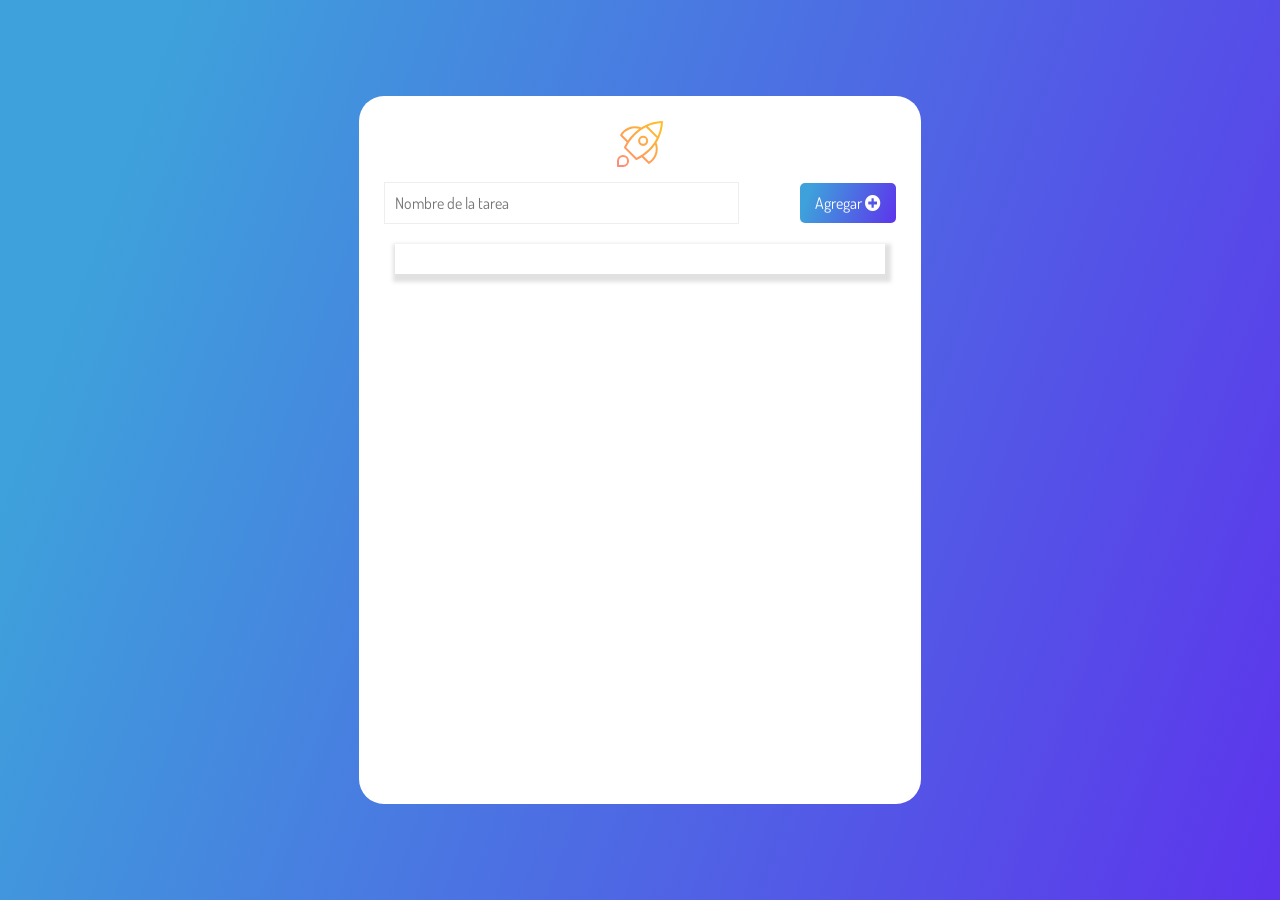
<file: 1821-manipulando-dom-con-js-clase02/index.html>
<!DOCTYPE html>
<html lang="en">
  <head>
    <meta charset="UTF-8" />
    <meta http-equiv="X-UA-Compatible" content="IE=edge" />
    <meta name="viewport" content="width=device-width, initial-scale=1.0" />
    <title>TODO App</title>
    <link rel="icon" type="image/png" href="./assets/rocket.svg" />
    <link rel="preconnect" href="https://fonts.gstatic.com" />
    <link
      href="https://fonts.googleapis.com/css2?family=Dosis&family=Open+Sans&family=Parisienne&display=swap"
      rel="stylesheet"
    />
    <link
      href="https://cdnjs.cloudflare.com/ajax/libs/font-awesome/5.15.3/css/all.min.css"
      rel="stylesheet"
    />
    <link rel="stylesheet" href="styles.css" />
  </head>
  <body>
    <main>
      <div class="mainCard">
        <div class="title"><img src="./assets/rocket.svg" /></div>
        <div>
          <form action="">
            <input
              type="text"
              name="task"
              placeholder="Nombre de la tarea"
              class="inputForm"
              autocomplete="off"
              data-form-input
            />
            <button type="submit" class="btnCreate" data-form-btn>
              Agregar <i class="fas fa-plus-circle"></i>
            </button>
          </form>
        </div>
        <ul class="cardsList" data-list>

          <li class="card" data-task>
            
          </li>
        </ul>
      </div>
    </main>
    <script src="script.js"></script>
  </body>
</html>
</file>
<file: 1821-manipulando-dom-con-js-clase02/styles.css>
* {
  margin: 0;
  padding: 0;
  font-family: 'Dosis', sans-serif;
  font-size: 16px;
}

main {
  background-image: linear-gradient(
    109.6deg,
    rgba(62, 161, 219, 1) 11.2%,
    rgba(93, 52, 236, 1) 100.2%
  );
  width: 100vw;
  height: 100vh;
  display: flex;
  align-items: center;
  justify-content: center;
}

form {
  width: 100%;
  justify-content: space-between;
  align-items: center;
  display: flex;
  margin-bottom: 15px;
}

.mainCard {
  width: 40vw;
  border-radius: 25px;
  background-color: #fff;
  padding: 25px;
}

.title {
  font-family: 'Dosis', sans-serif;
  display: flex;
  justify-content: center;
  align-content: center;
  margin-bottom: 15px;
}

.inputForm {
  border: none;
  padding: 10px;
  border: 1px solid #eee;
  outline: none;
  width: 65%;
}

.inputForm::placeholder {
  padding: 0px;
}

.btnCreate {
  padding: 10px 15px;
  background-image: linear-gradient(
    109.6deg,
    rgba(62, 161, 219, 1) 11.2%,
    rgba(93, 52, 236, 1) 100.2%
  );
  border: none;
  color: #fff;
  border-radius: 5px;
  cursor: pointer;
}

.cardsList {
  width: 100%;
  display: flex;
  flex-direction: column;
  align-items: center;
  justify-content: flex-start;
  overflow-y: scroll;
  max-height: 60vh;
  height: 60vh;
}

.card {
  width: 90%;
  padding: 15px;
  box-shadow: 2px 4px 4px 4px rgba(71, 71, 71, 0.16);
  display: flex;
  flex-direction: row;
  justify-content: space-between;
  align-content: center;
  margin: 5px 0px;
  position: relative;
}

.task {
  padding: 10px;
}

.icon {
  cursor: pointer;
}

.icon:hover {
  color: rgba(62, 161, 219, 1);
}

.completeIcon {
  color: rgba(62, 161, 219, 1);
}

.trashIcon:hover {
  color: #f00;
}

.deleteConfirmationPop {
  position: relative;
  background-color: rgba(255, 255, 255);
  z-index: 99;
  width: 100%;
  top: -100px;
  left: 0;
}
.deleteSpace {
  position: relative;
  width: 30%;
}

.noTasks {
  font-size: 48px;
}
</file>
